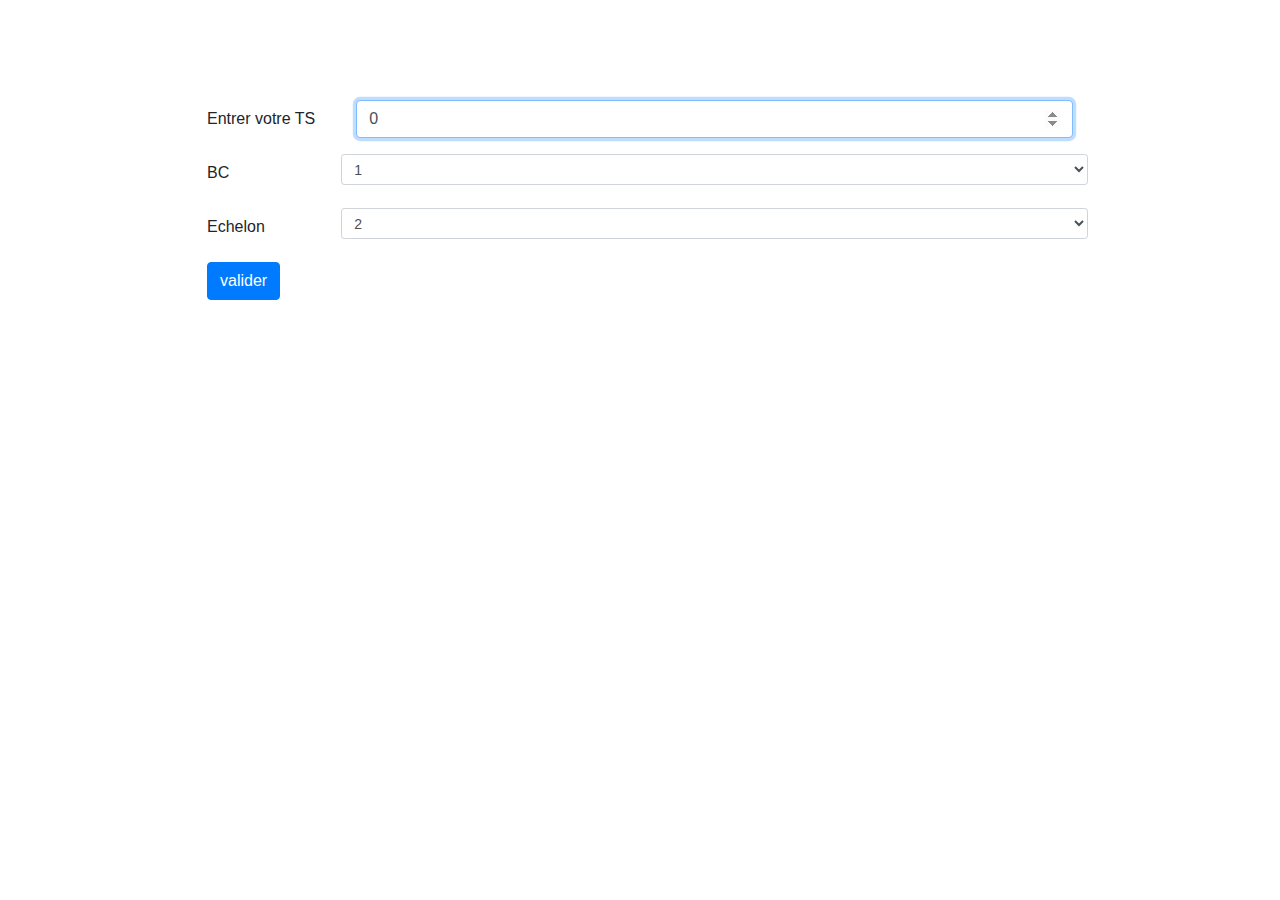
<file: index.html>
<!DOCTYPE html>
<html lang="fr">
<head>
    <meta charset="UTF-8">
    <meta name="viewport" content="width=device-width, initial-scale=1.0">
    <title>TS</title>
    <link rel="stylesheet" href="https://stackpath.bootstrapcdn.com/bootstrap/4.3.1/css/bootstrap.min.css">
    <link rel="stylesheet" href="style.css">    
</head>
<body>
    <div class="container">
        <div class="form-group row">
          <label for="minute" class="col-sm-2 col-form-label">Entrer votre TS</label>
          <div class="col-sm-10">
            <input type="number" class="form-control" id="minute" name="minute" value=0 autofocus>
          </div>
        </div>
        <div class="form-group row">
            <label for="bc" class="col-sm-2 col-form-label">BC</label>
            <select class="form-control form-control-sm col-sm-10" name="bc" id="bc">
                <option>1</option>
                <option>2</option>
                <option>3</option>
                <option>4</option>
                <option>5</option>
                <option>6</option>
                <option>7</option>
                <option>8</option>
            </select>
        </div>
        <div class="form-group row">
            <label for="echelon" class="col-sm-2 col-form-label">Echelon</label>
            <select class="form-control form-control-sm col-sm-10" name="echelon" id="echelon">
                <option>2</option>
                <option>3</option>
                <option>4</option>
                <option>5</option>
                <option>6</option>
                <option>7</option>
                <option>8</option>
            </select>
        </div>
        <div class="form-group row">
          <div class="col-sm-10">
            <input type="submit" class="btn btn-primary" id="button_ts" value="valider">
          </div>
        </div>
    </div>
    <p id="resultat"></p>
    <p id="error"></p>
    
   
    <script src="https://code.jquery.com/jquery-3.3.1.slim.min.js" integrity="sha384-q8i/X+965DzO0rT7abK41JStQIAqVgRVzpbzo5smXKp4YfRvH+8abtTE1Pi6jizo" crossorigin="anonymous"></script>
    <script src="js.js"></script>
</body>
</html>
</file>
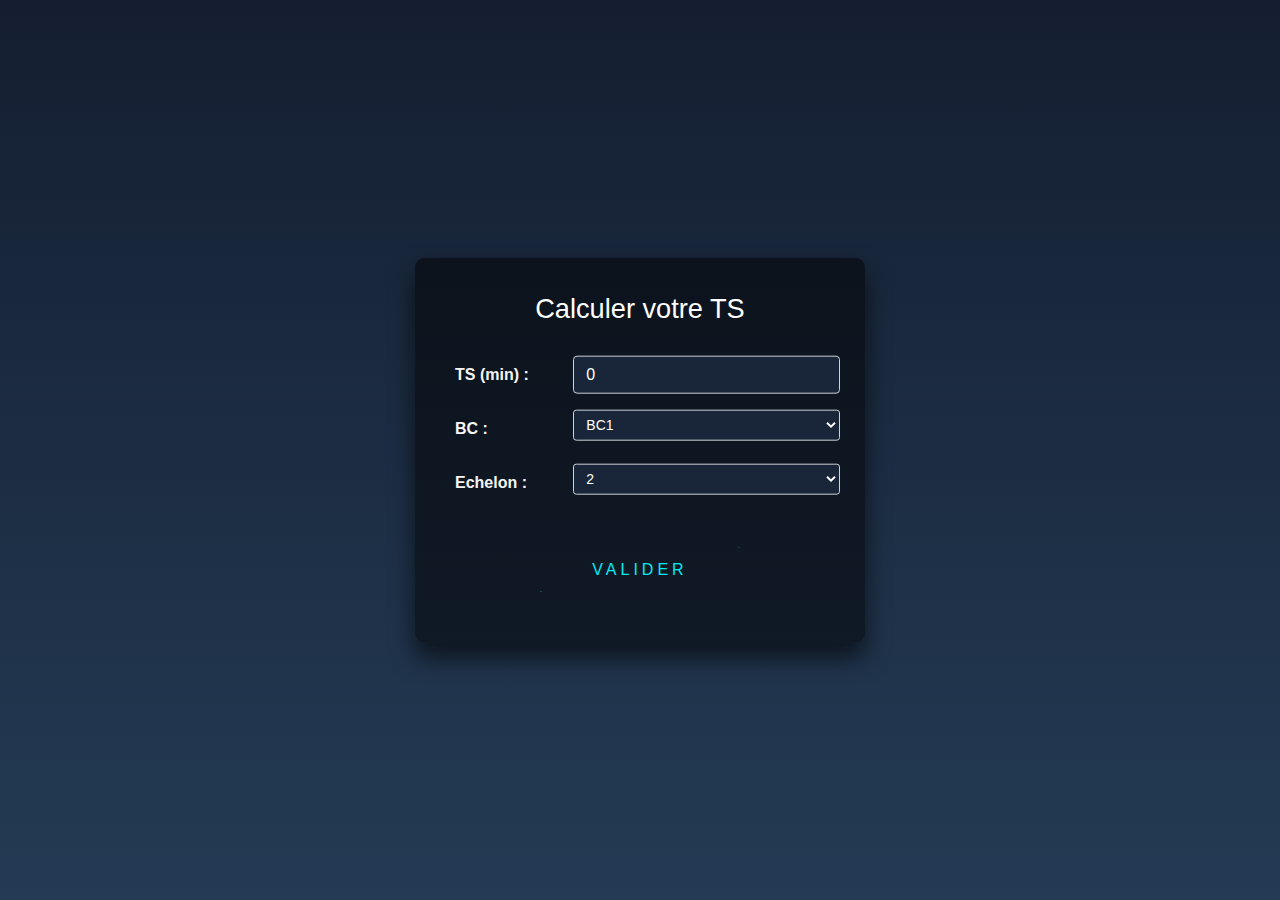
<file: docs/index.html>
<!DOCTYPE html>
<html lang="fr">

<head>
  <meta charset="UTF-8">
  <meta name="viewport" content="width=device-width, initial-scale=1.0">
  <title>TS</title>
  <link rel="stylesheet" href="https://stackpath.bootstrapcdn.com/bootstrap/4.3.1/css/bootstrap.min.css">
  <link rel="stylesheet" href="style.css">
</head>

<body>
  <div class="container">
    <h1>Calculer votre TS</h1>
    <div class="form-group row">
      <label for="minute" class="col-sm-4 col-form-label">
        TS (min) :
      </label>
      <div class="col-sm-8" id="divInput">
        <input type="number" class="form-control" id="minute" name="minute" value=0>
      </div>
    </div>
    <div class="form-group row">
      <label for="bc" class="col-sm-4 col-form-label">BC :</label>
      <select class="form-control form-control-sm col-sm-8" name="bc" id="bc">
      </select>
    </div>
    <div class="form-group row">
      <label for="echelon" class="col-sm-4 col-form-label">Echelon :</label>
      <select class="form-control form-control-sm col-sm-8" name="echelon" id="echelon">
      </select>
    </div>
    <div class="message">
      <p id="resultat" class="hidden alert alert-success" role="alert"></p>
      <p id="error" class="hidden alert alert-danger" role="alert"></p>

    </div>
    <div class="form-group row">
      <a href="#" id="button_ts" class="bouton1 col-sm-6">
        <span></span>
        <span></span>
        <span></span>
        <span></span>
        Valider
      </a>
    </div>

  </div>



  <script src="https://code.jquery.com/jquery-3.3.1.slim.min.js"
    integrity="sha384-q8i/X+965DzO0rT7abK41JStQIAqVgRVzpbzo5smXKp4YfRvH+8abtTE1Pi6jizo"
    crossorigin="anonymous"></script>
  <script src="js.js"></script>
</body>

</html>
</file>
<file: style.css>
body{
    width: 70%;
    margin: 100px auto;
}
#error{
    color: red;
    font-weight: bold;
}
</file>
<file: docs/style.css>
html {
    height: 100%;
  }

body{
    padding:0;
    font-family: sans-serif;
    background: linear-gradient(#141e30, #243b55);
    width: 68%;
    margin: 40px auto;
    text-align: center;
}
h1{
    margin: 0 0 30px;
    padding: 0;
    color: #fff;
    text-align: center;
    font-size: 1.7em;
}
.container{
    position: absolute;
    top: 50%;
    left: 50%;
    width: 450px;
    padding: 35px 40px;
    transform: translate(-50%, -50%);
    background: rgba(0,0,0,.5);
    box-sizing: border-box;
    box-shadow: 0 15px 25px rgba(0,0,0,.6);
    border-radius: 10px;
}
input, select{
    background-color: #19263A!important;
    color: #fff!important;
}

select option{
    margin: 40px;
    background: #19263A!important;
    color: #fff;
    text-shadow: 0 1px 0 rgba(0, 0, 0, 0.4);
}
#divInput{
    padding: 0;
}
span{
    font-weight: bold;
}
label{
    text-align: left;
    font-weight: bold;
    color: rgb(245, 245, 245);
}
#error{
    color: red;
    font-weight: bold;
}
.message {
    text-align: center;
}
.hidden{
    display: none;
}
input[type=submit]{
    margin-top: 30px;
    width: 50%;
}

/*****************  bouton ***********************/

.bouton1 {
    margin: 30px auto 0;
    position: relative;
    display: inline-block;
    padding: 10px 20px;
    color: #03e9f4;
    font-size: 16px;
    text-decoration: none;
    text-transform: uppercase;
    overflow: hidden;
    transition: .5s;
    letter-spacing: 4px
  }
  
.bouton1:hover {
    background: #03e9f4;
    color: #fff;
    border-radius: 5px;
    box-shadow: 0 0 5px #03e9f4,
                0 0 25px #03e9f4,
                0 0 50px #03e9f4,
                0 0 100px #03e9f4;
  }
  
.bouton1 span {
    position: absolute;
    display: block;
  }
  
.bouton1 a span:nth-child(1) {
    top: 0;
    left: -100%;
    width: 100%;
    height: 2px;
    background: linear-gradient(90deg, transparent, #03e9f4);
    animation: btn-anim1 1s linear infinite;
  }
  
@keyframes btn-anim1 {
    0% {
      left: -100%;
    }
    50%,100% {
      left: 100%;
    }
  }
  
.bouton1 span:nth-child(2) {
    top: -100%;
    right: 0;
    width: 2px;
    height: 100%;
    background: linear-gradient(180deg, transparent, #03e9f4);
    animation: btn-anim2 1s linear infinite;
    animation-delay: .25s
  }
  
@keyframes btn-anim2 {
    0% {
      top: -100%;
    }
    50%,100% {
      top: 100%;
    }
  }
  
.bouton1 span:nth-child(3) {
    bottom: 0;
    right: -100%;
    width: 100%;
    height: 2px;
    background: linear-gradient(270deg, transparent, #03e9f4);
    animation: btn-anim3 1s linear infinite;
    animation-delay: .5s
  }
  
@keyframes btn-anim3 {
    0% {
      right: -100%;
    }
    50%,100% {
      right: 100%;
    }
  }
  
.bouton1 span:nth-child(4) {
    bottom: -100%;
    left: 0;
    width: 2px;
    height: 100%;
    background: linear-gradient(360deg, transparent, #03e9f4);
    animation: btn-anim4 1s linear infinite;
    animation-delay: .75s
  }
  
@keyframes btn-anim4 {
    0% {
      bottom: -100%;
    }
    50%,100% {
      bottom: 100%;
    }
  }

@media screen and (max-width:600px) {
    .container{
        width: 80%;
    }
    
}
</file>
